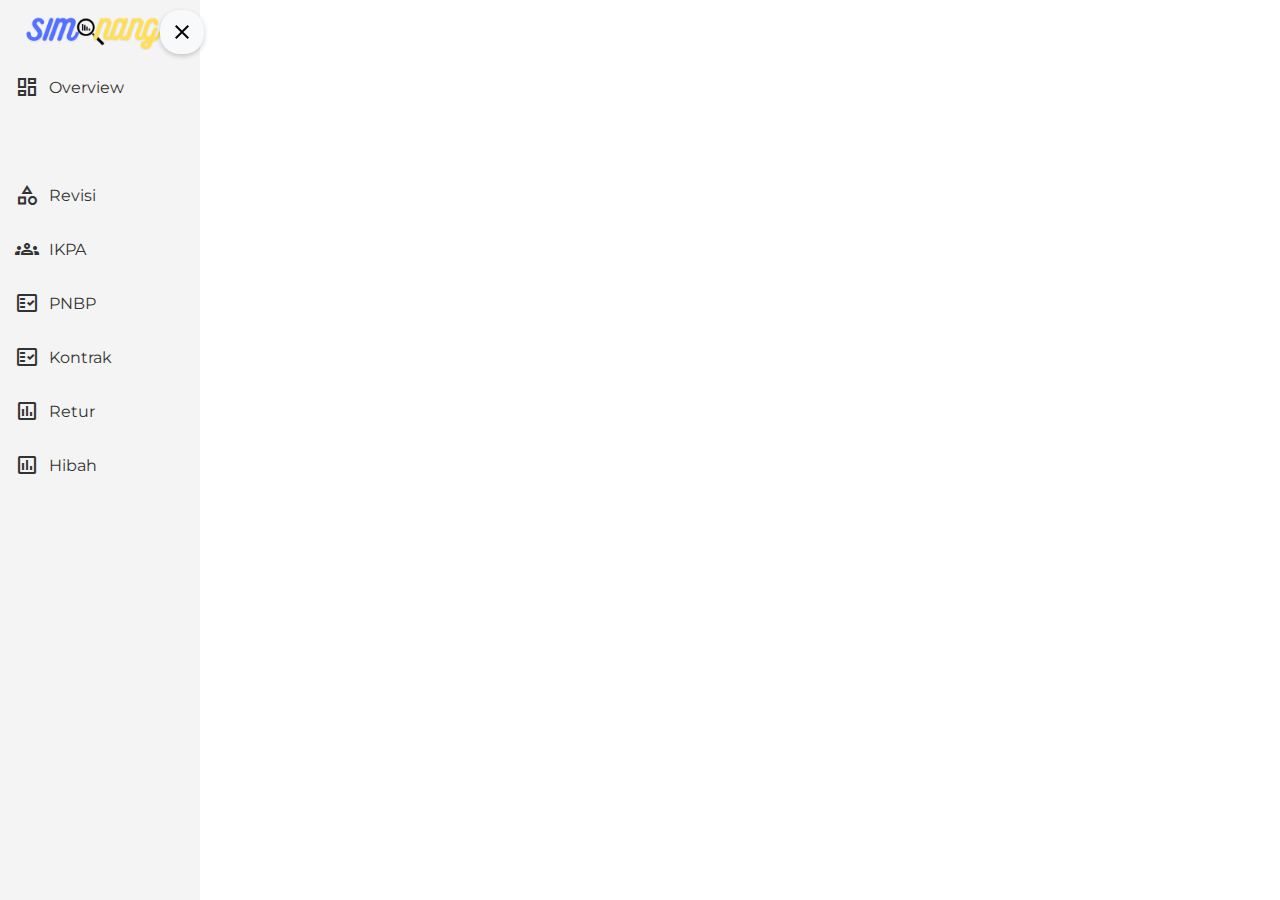
<file: index.html>
<!DOCTYPE html>
<html lang="en">
<head>
    <meta charset="utf-8">
    <meta name="viewport" content="width=device-width, initial-scale=1.0">
    <title>SIMONANG</title>

    <!-- Montserrat Font -->
    <link href="https://fonts.googleapis.com/css2?family=Montserrat:wght@100;200;300;400;500;600;700;800;900&display=swap" rel="stylesheet">

    <!-- Material Icons -->
    <link href="https://fonts.googleapis.com/icon?family=Material+Icons+Outlined" rel="stylesheet">

    <!-- Custom CSS -->
    <link rel="stylesheet" href="css/styles.css">
</head>
<body>
    <div class="grid-container">
        <!-- Sidebar akan dimuat di sini -->
        <!-- Button to open sidebar -->
        <button id="openSidebarBtn" class="hidden">
            <span class="material-icons-outlined">menu</span>
        </button>

        <!-- Main -->
        <main class="main-container">
            <div class="main-dashboard">
                <iframe src="https://lookerstudio.google.com/embed/reporting/8e7ae217-5372-4e84-8956-15ee66608b6d/page/1M" frameborder="0" allowfullscreen sandbox="allow-storage-access-by-user-activation allow-scripts allow-same-origin allow-popups allow-popups-to-escape-sandbox"></iframe>
            </div>
        </main>
        <!-- End Main -->
    </div>

    <!-- Custom JS -->
    <script src="js/scripts.js"></script>
</body>
</html>
</file>
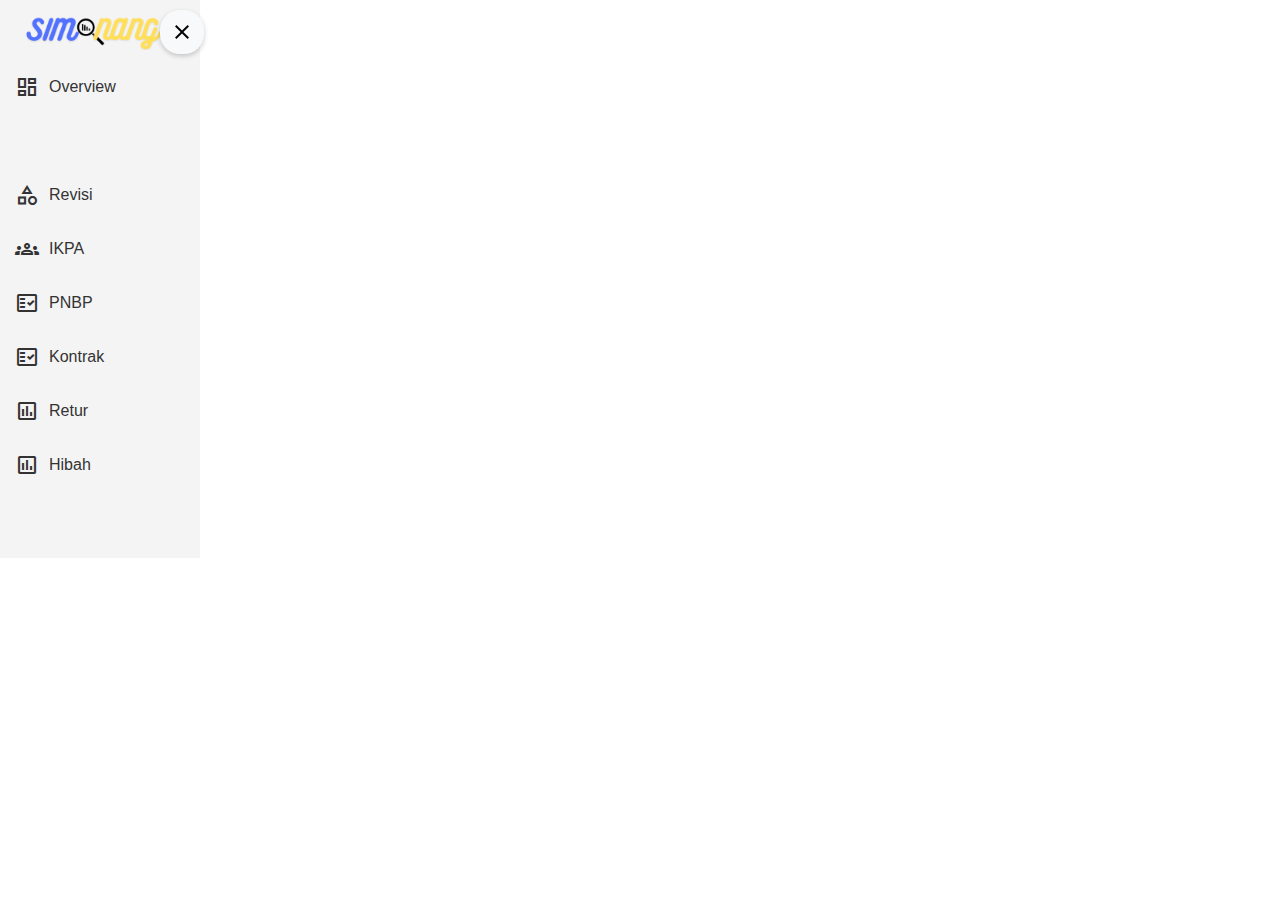
<file: sidebar.html>
<!DOCTYPE html>
<html lang="en">
<head>
    <meta charset="UTF-8">
    <meta name="viewport" content="width=device-width, initial-scale=1.0">
    <title>Sidebar</title>
    <link href="https://fonts.googleapis.com/icon?family=Material+Icons+Outlined" rel="stylesheet">
    <link rel="stylesheet" href="css/styles.css">
</head>
<body>
    <aside id="sidebar">
        <div class="sidebar-top">
            <div class="logo">
                <a href="index.html">
                    <img src="simonang_biru_kuning.png" alt="Logo SIMONANG" class="logo-img">
                </a>
            </div>
            <span class="material-icons-outlined" id="closeSidebarBtn" onclick="closeSidebar()">close</span>
        </div>

        <ul class="sidebar-list">
            <li class="sidebar-list-item">
                <a href="index.html">
                    <span class="material-icons-outlined">dashboard</span> Overview
                </a>
            </li>
            <li class="sidebar-list-item">
                <a href="realisasi.html">
                    <span class="material-icons-outlined">inventory_2</span> Realisasi
                </a>
            </li>
            <li class="sidebar-list-item">
                <a href="revisi.html">
                    <span class="material-icons-outlined">category</span> Revisi
                </a>
            </li>
            <li class="sidebar-list-item">
                <a href="ikpa.html">
                    <span class="material-icons-outlined">groups</span> IKPA
                </a>
            </li>
            <li class="sidebar-list-item">
                <a href="pnbp.html">
                    <span class="material-icons-outlined">fact_check</span> PNBP
                </a>
            </li>
            <li class="sidebar-list-item">
                <a href="kontrak.html">
                    <span class="material-icons-outlined">fact_check</span> Kontrak
                </a>
            </li>
            <li class="sidebar-list-item">
                <a href="retur.html">
                    <span class="material-icons-outlined">poll</span> Retur
                </a>
            </li>
            <li class="sidebar-list-item">
                <a href="hibah.html">
                    <span class="material-icons-outlined">poll</span> Hibah
                </a>
            </li>
            <li class="sidebar-list-item">
                <a href="maturity_rating.html">
                    <span class="material-icons-outlined">inventory_2</span> Maturity Rating
                </a>
            </li>
        </ul>
    </aside>
</body>
</html>
</file>
<file: css/styles.css>
* {
  text-decoration: none;
  margin: 0;
  padding: 0;
  box-sizing: border-box;
}

body {
  margin: 0;
  padding: 0;
  font-family: 'Montserrat', sans-serif;
  overflow: hidden; /* Prevent body scroll */
  height: 100vh; /* Full viewport height */
}

.grid-container {
  display: flex;
  flex-direction: row;
  height: 100vh; /* Full viewport height */
}

#sidebar {
  width: 200px; /* Set width of the sidebar */
  background-color: #f4f4f4;
  overflow-y: auto;
  display: flex;
  flex-direction: column;
}

.hidden {
  display: none;
}

/* Tambahkan style untuk tombol toggle sidebar */
#openSidebarBtn, #closeSidebarBtn {
  position: fixed;
  top: 10px;
  z-index: 1000; /* Pastikan tombol berada di atas elemen lainnya */
  background-color: #f8f9fa; /* Gaya tombol, bisa disesuaikan */
  border: none;
  padding: 10px;
  cursor: pointer;
  border-radius: 20px;
  box-shadow: 0px 2px 5px rgba(0, 0, 0, 0.2);
}

/* Add styles for the sidebar top */
.sidebar-top {
  display: flex;
  justify-content: space-between; /* Align logo and close button */
  align-items: center;
  padding: 10px;
}

#closeSidebarBtn {
  margin-left: 150px; /* Add some space between logo and close button */
  cursor: pointer;
}

/* Rest of the CSS styles */

.main-container {
  flex: 1;
  display: flex;
  flex-direction: column;
}

.main-dashboard {
  flex: 1;
  display: flex;
  justify-content: center;
  align-items: center;
  padding: 10; /* Remove padding */
}

.main-dashboard iframe {
  width: 90%;
  height: 90%;
  border: none;
}

.realisasi {
  display: flex;
  justify-content: center;
  align-items: center;
  height: 100vh; /* Full viewport height */
  width: 100vw; /* Full viewport width */
}

.iframe-realisasi {
  width: 100%;
  height: 100%;
  display: flex;
  justify-content: center;
  align-items: center;
}

/* Sidebar styles */

.sidebar-top .logo img {
  height: 48;
  width: auto;
}
.sidebar-list {
  list-style-type: none;
  padding: 0;
  margin: 0;
  flex: 1;
}

.sidebar-list-item {
  display: flex;
  align-items: center;
  padding: 15px;
  color: #333;
}

.sidebar-list-item a {
  display: flex;
  align-items: center;
  width: 100%;
  color: inherit;
  text-decoration: none;
}

.sidebar-list-item a:hover {
  background-color: #ddd;
}

.sidebar-list-item .material-icons-outlined {
  margin-right: 10px;
}

@media screen and (max-width: 768px) {
  #sidebar {
      width: 200px; /* Adjust sidebar width for smaller screens */
  }
}

/* Tambahkan gaya untuk gambar logo */
.logo-img {
  display: block;
  max-width: 100%; /* Menyesuaikan lebar gambar dengan lebar kontainer */
  height: auto; /* Menjaga rasio aspek gambar */
}
</file>
